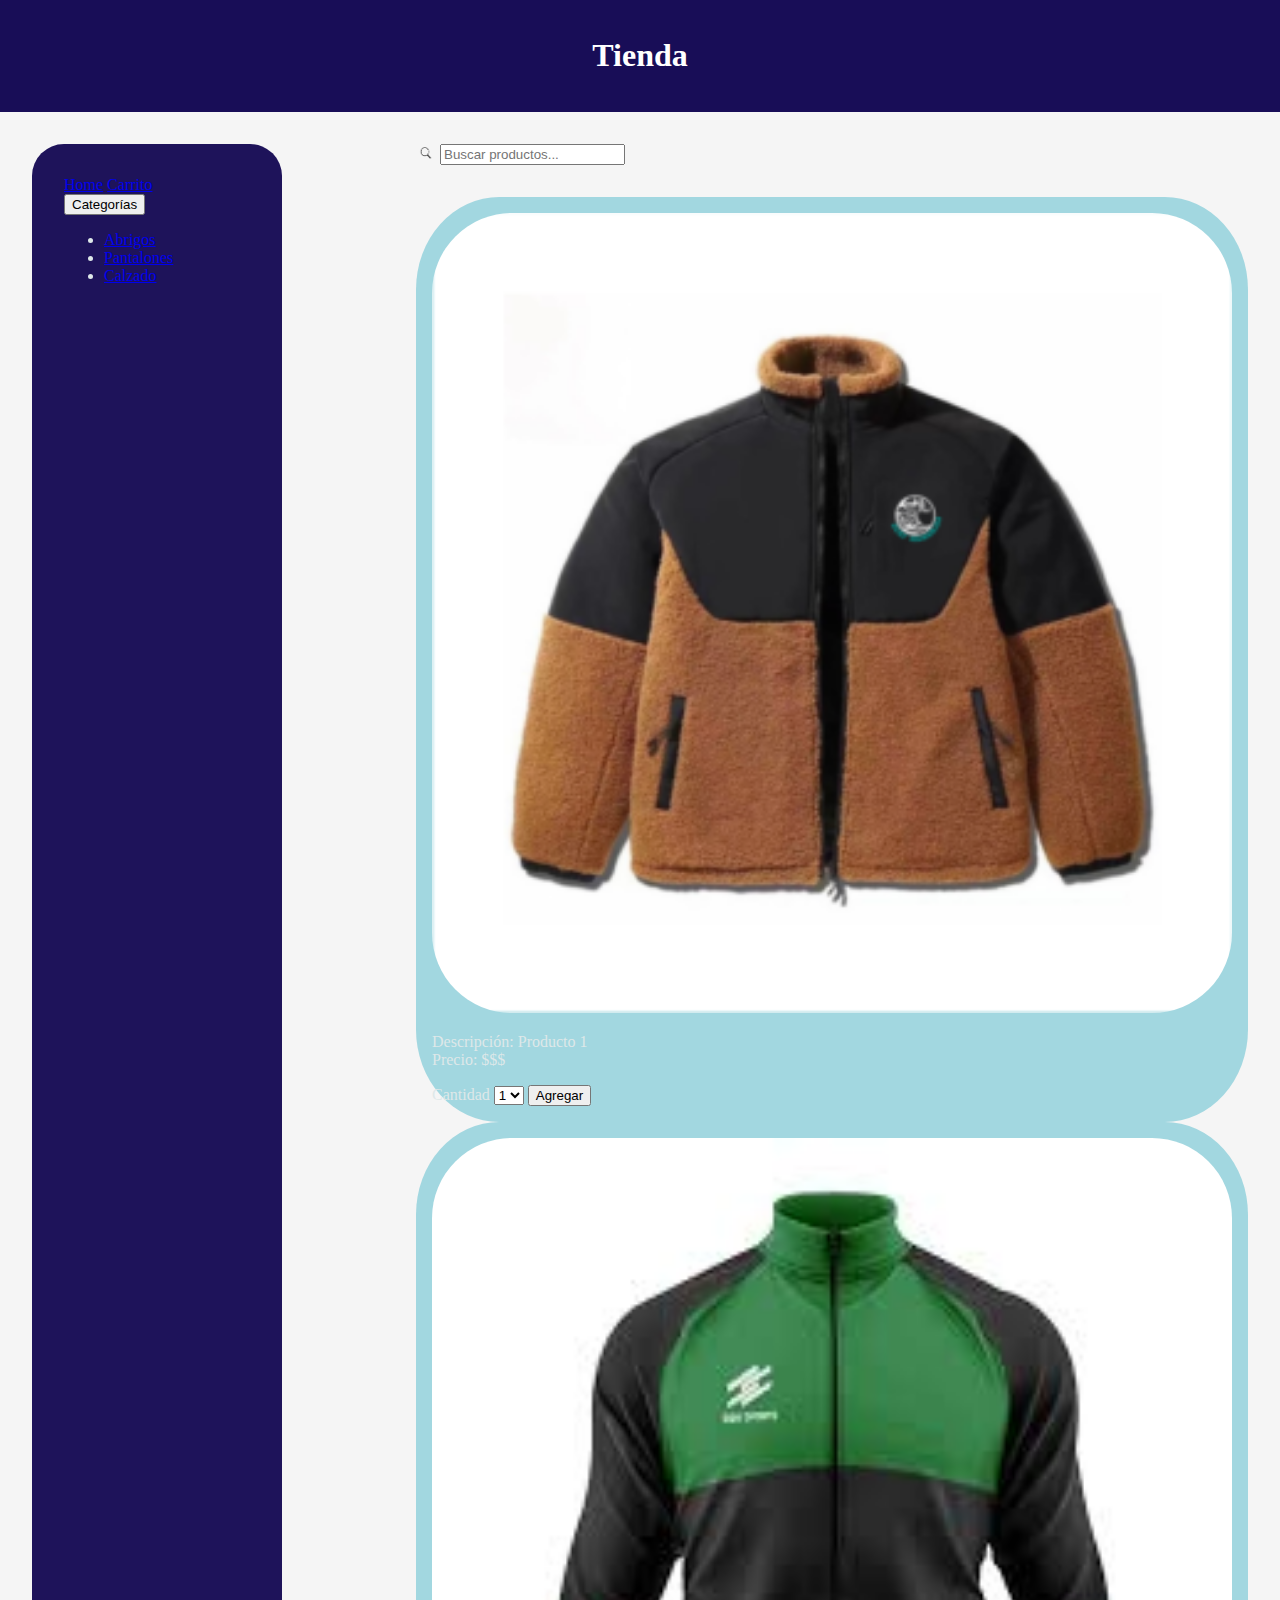
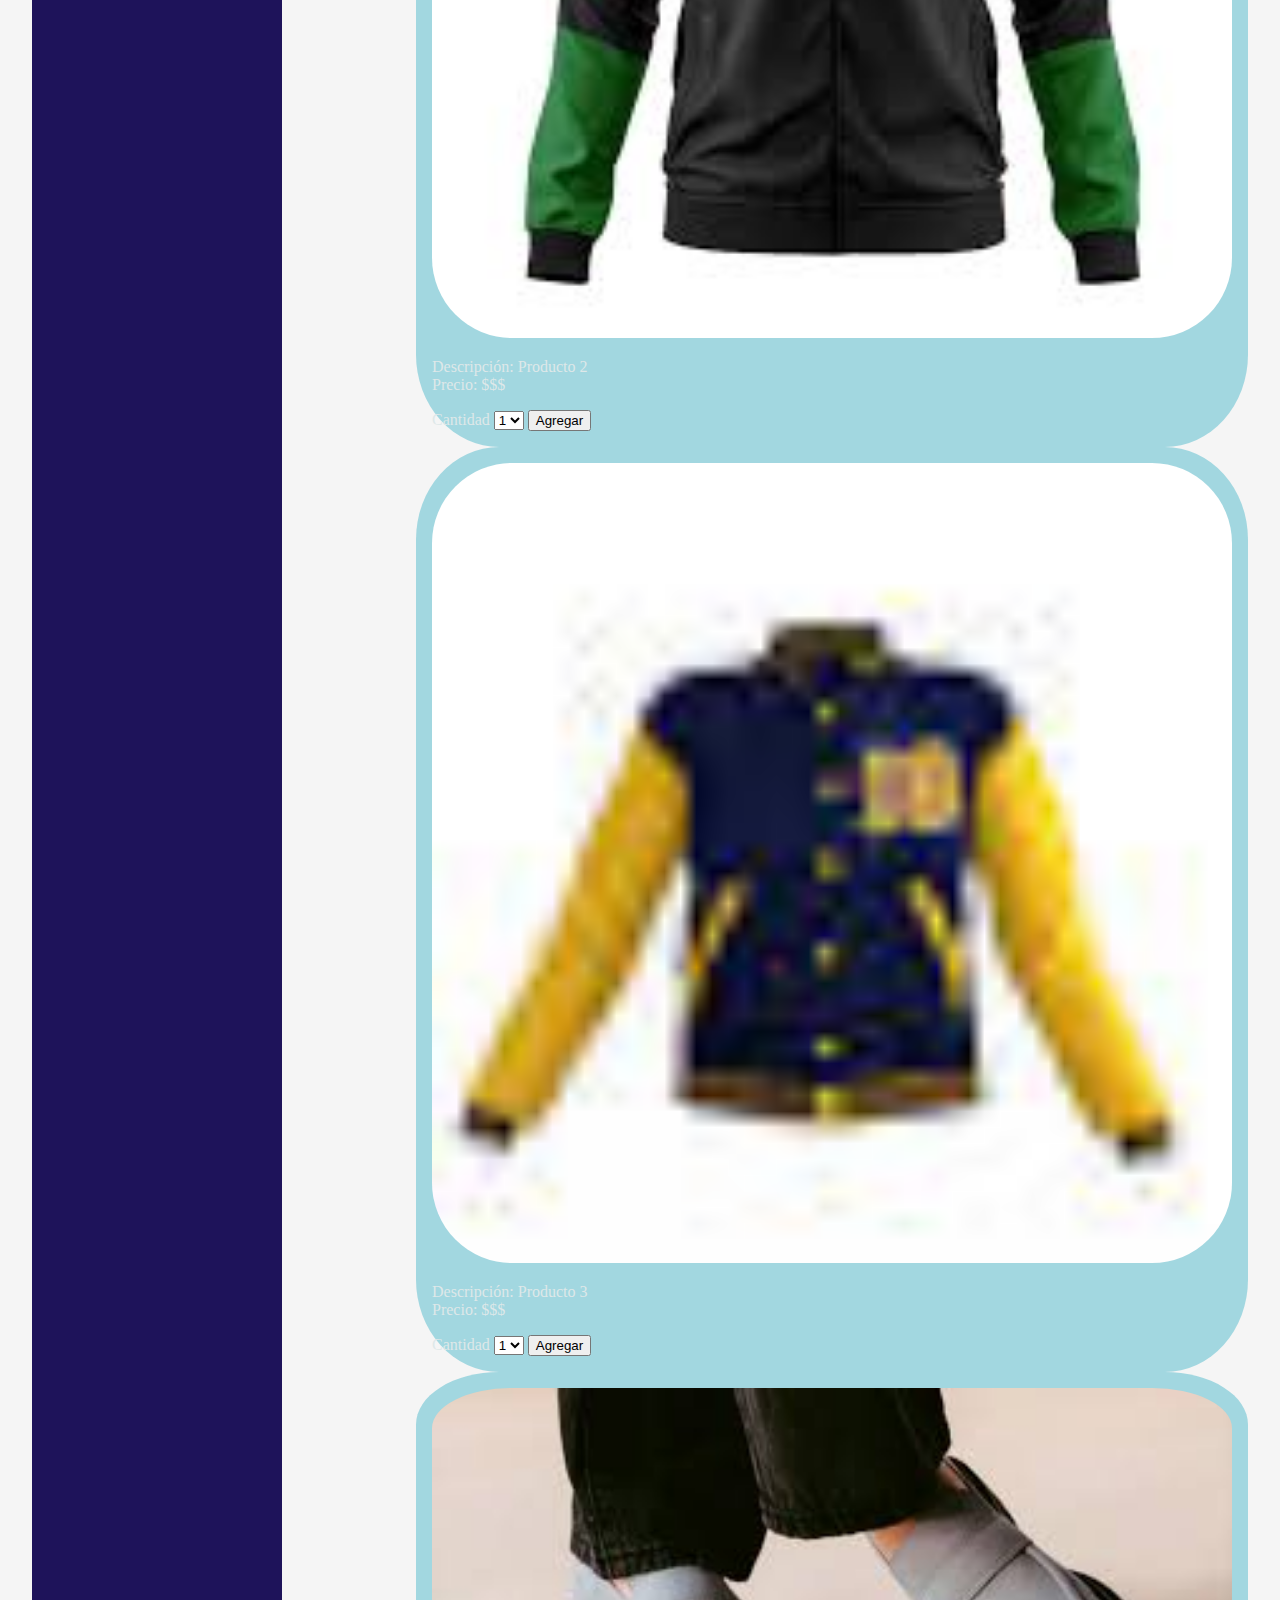
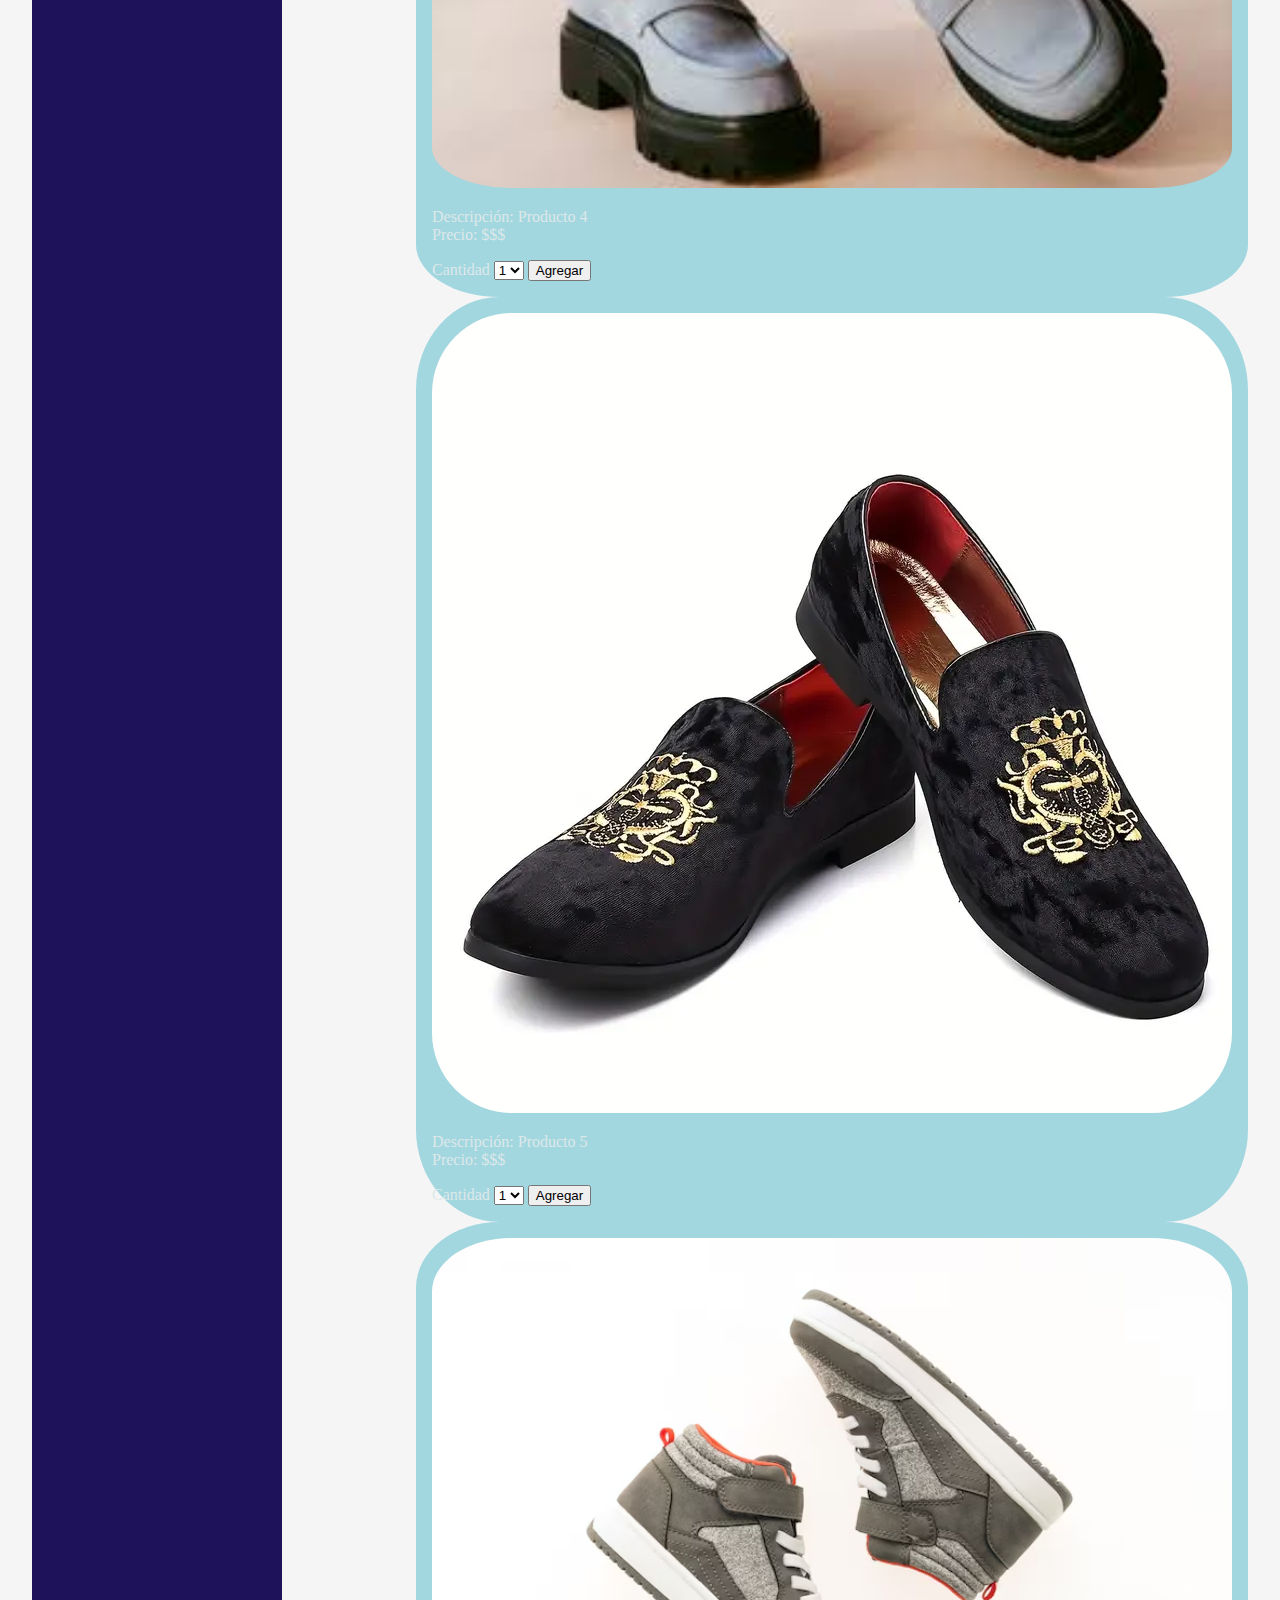
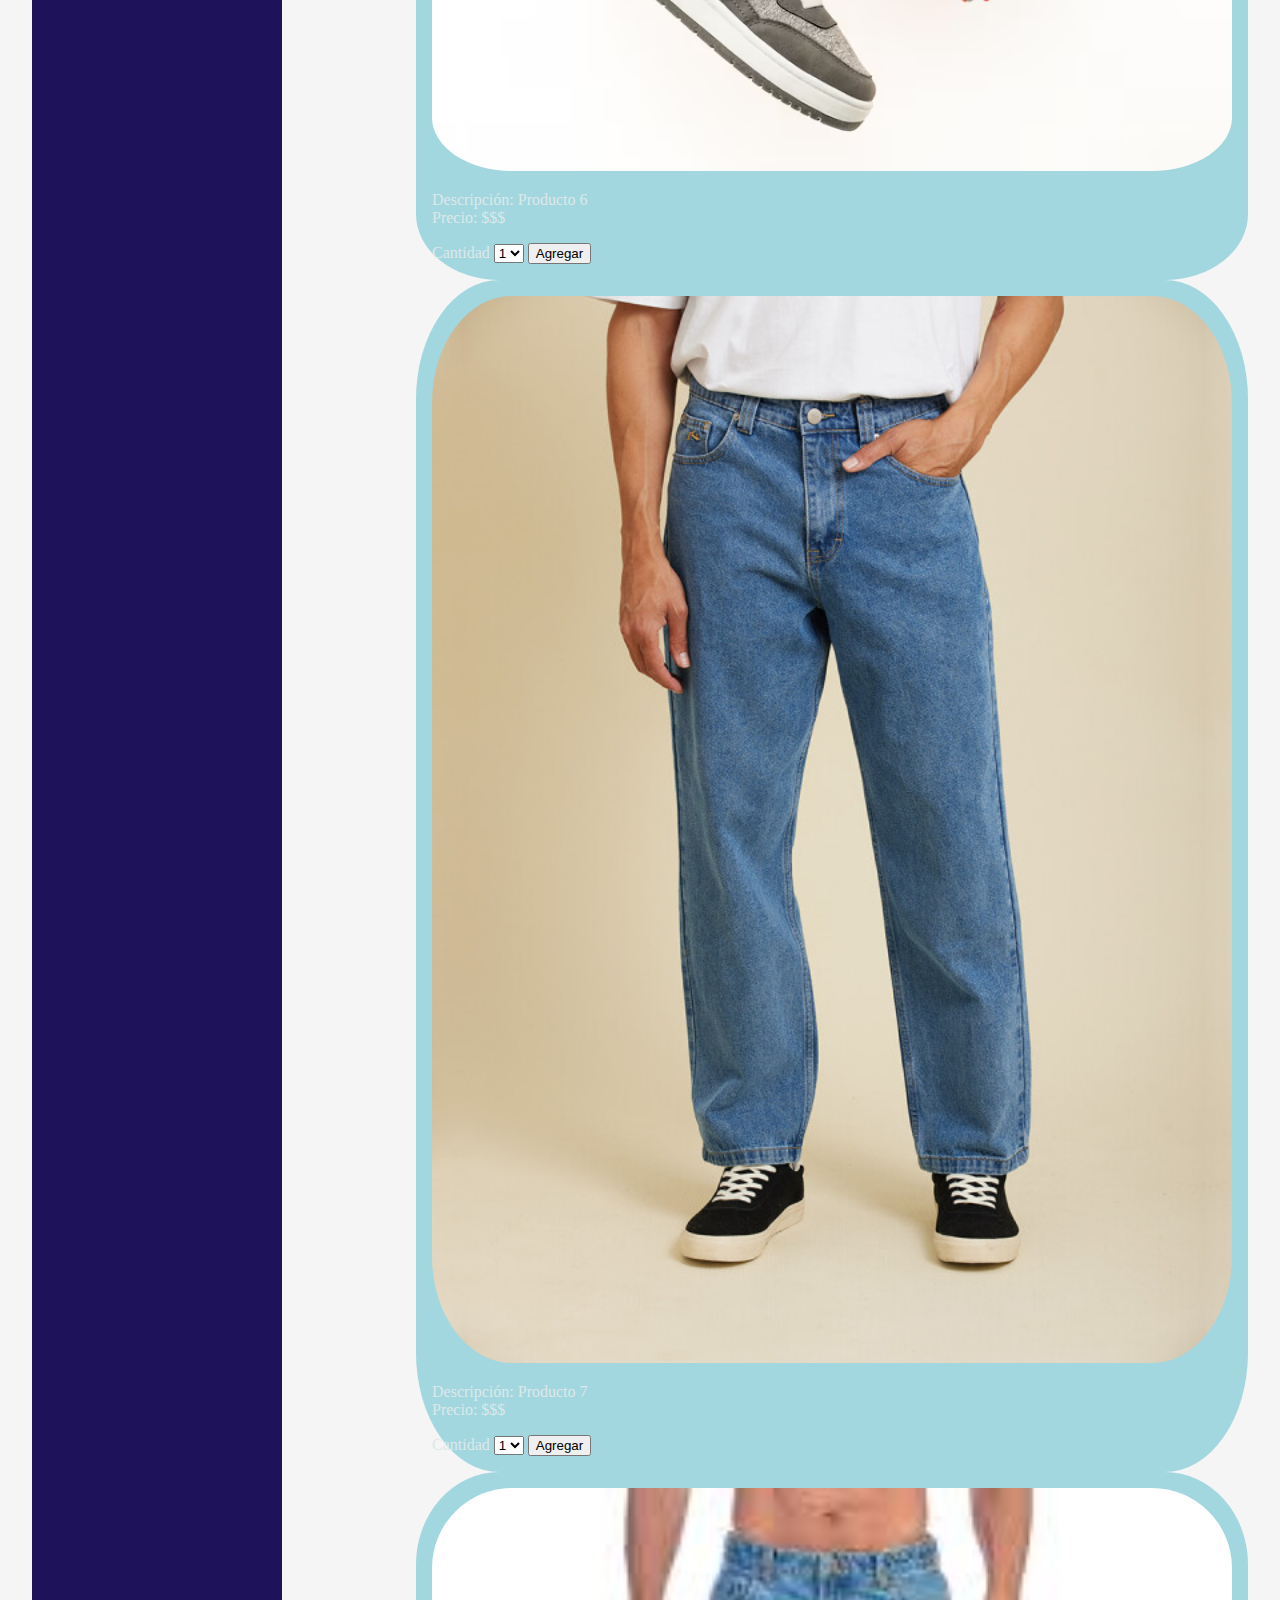
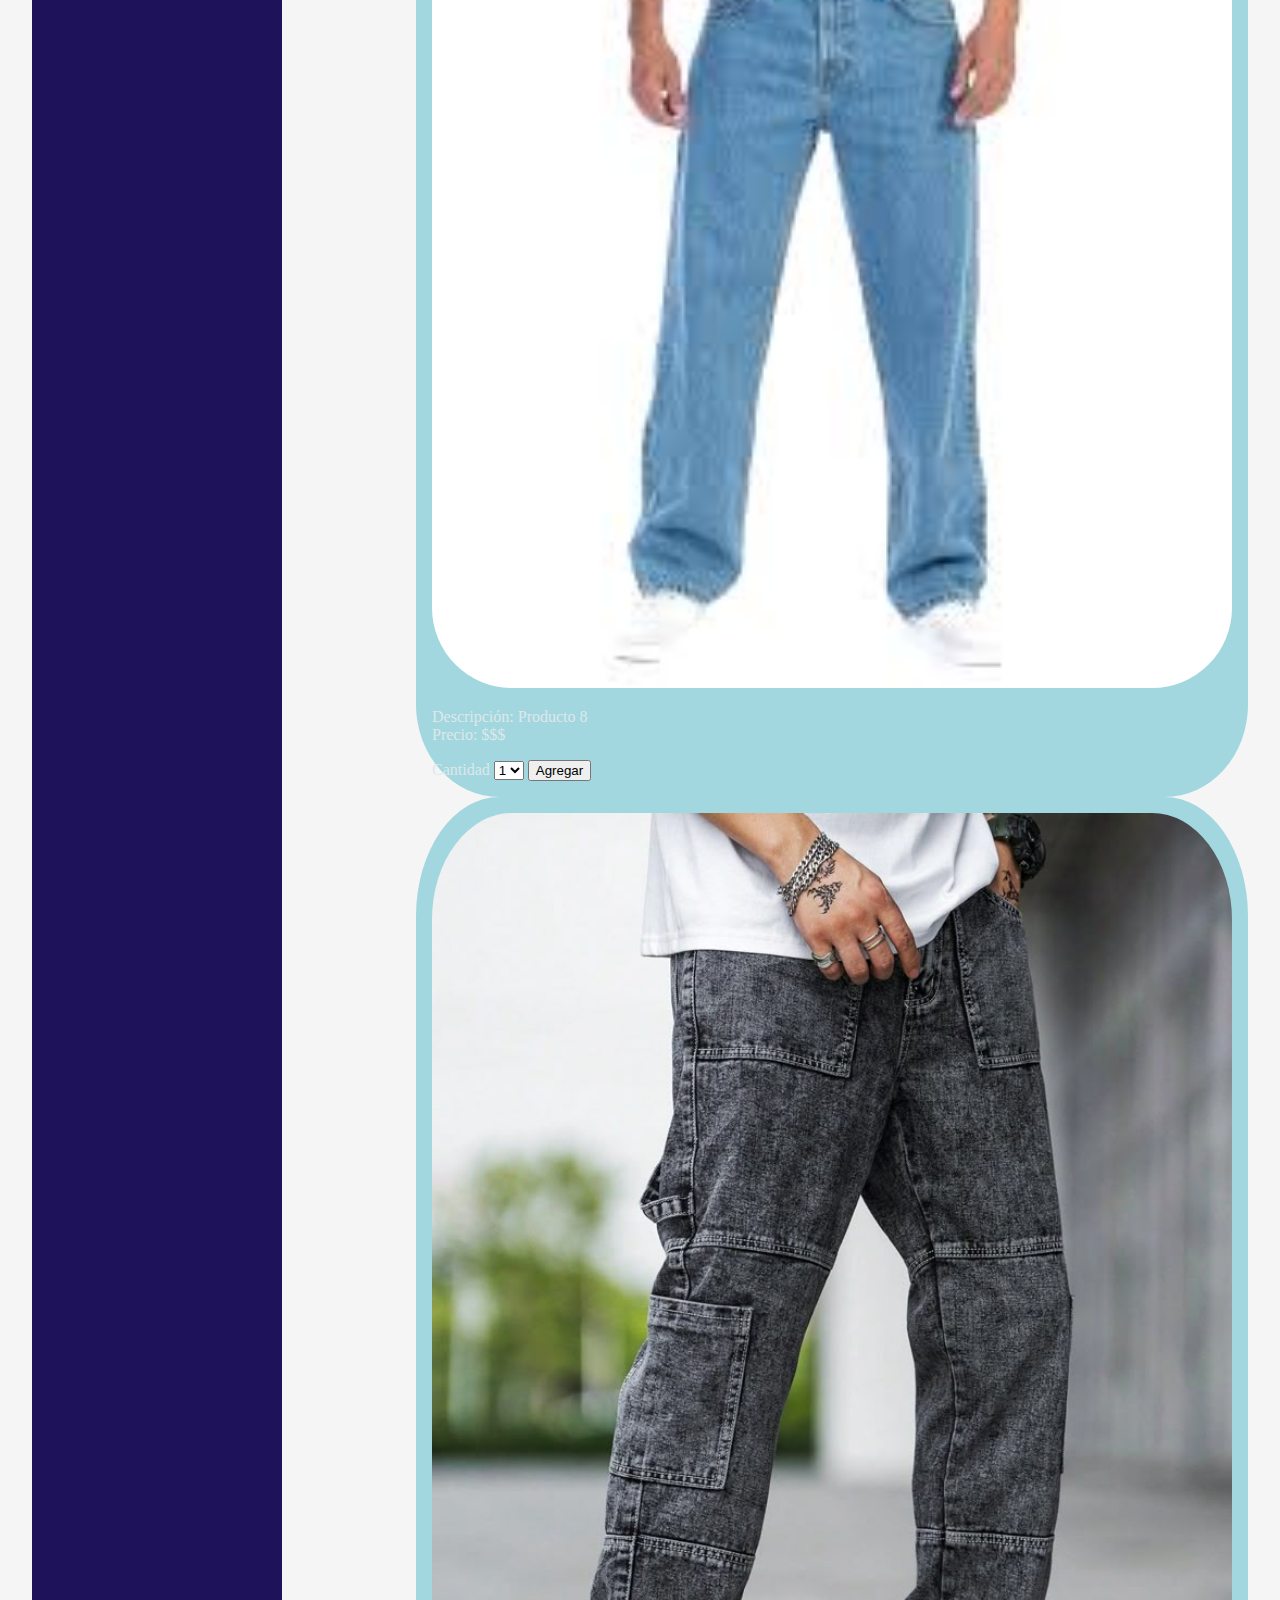
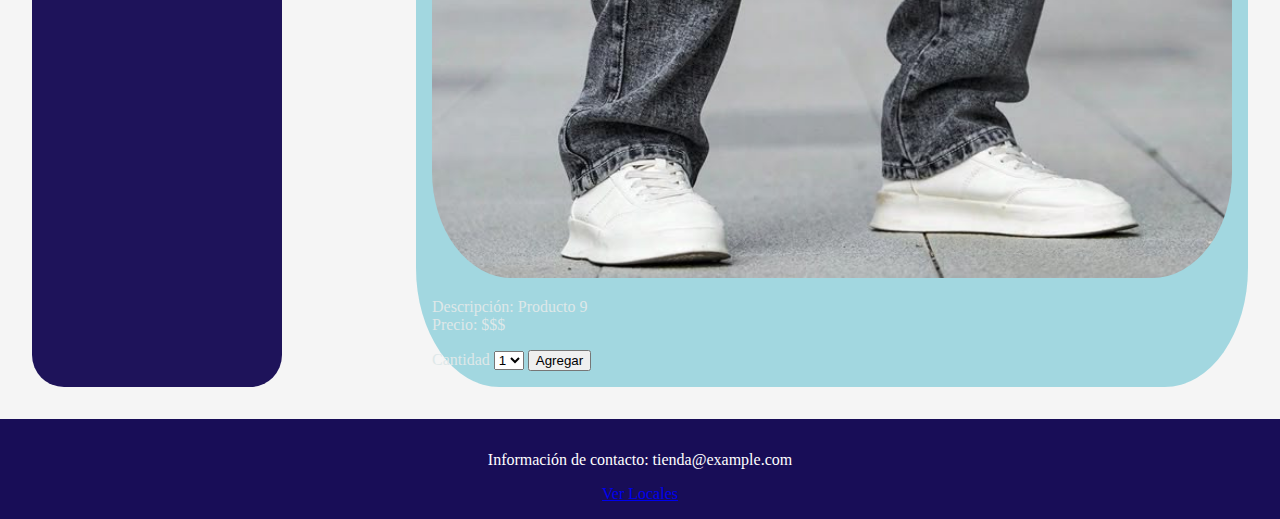
<file: index.html>
<!DOCTYPE html>
<html lang="es">
  <head>
    <meta charset="UTF-8" />
    <meta name="viewport" content="width=device-width, initial-scale=1.0" />
    <title>Tienda</title>
    <!--Link a estilos personalizados-->
    <link rel="stylesheet" href="style/style.css" />
    <!--link a bootstrap-->
    <link
      href="https://cdn.jsdelivr.net/npm/bootstrap@5.3.6/dist/css/bootstrap.min.css"
      rel="stylesheet"
      integrity="sha384-4Q6Gf2aSP4eDXB8Miphtr37CMZZQ5oXLH2yaXMJ2w8e2ZtHTl7GptT4jmndRuHDT"
      crossorigin="anonymous"
    />
  </head>

  <body>
    <div class="container-grid">
      <!-- HEADER -->
      <header class="w-100 text-center py-3">
        <h1>Tienda</h1>
      </header>

      <main class="main-layout">
        <!--Colummna izquierda (para pantalla lg)-->
        <div class="barra-lateral">
          <div class="d-flex justify-content-center gap-3 mb-3  row">
            <a class="btn btn-primary col-sm-3 col-lg-12" href="index.html">Home</a>
            <a class="btn btn-primary col-sm-3 col-lg-12" href="paginas/Carrito.html">Carrito</a>

            <!-- Menú desplegable de categorías -->
            <div class="dropdown">
              <button
                class="btn btn-primary dropdown-toggle col-12"
                type="button"
                id="dropdownCategorias"
                data-bs-toggle="dropdown"
                aria-expanded="false"
              >
                Categorías
              </button>
              <ul class="dropdown-menu" aria-labelledby="dropdownCategorias">
                <li><a class="dropdown-item" href="#abrigos">Abrigos</a></li>
                <li>
                  <a class="dropdown-item" href="#pantalones">Pantalones</a>
                </li>
                <li><a class="dropdown-item" href="#calzado">Calzado</a></li>
              </ul>
            </div>
          </div>
        </div>

        <!--cuerpo principal  derecho (para pantallas lg)-->
        <!--Cuerpo principal-->
        <main class="container-grid contenido-principal">
          <section class="row col-lg-12">
            <!--Barra de navegación-->
            <nav>
              <div class="input-group w-75 mx-auto mb-3 barra-busqueda">
                <span class="input-group-text"
                  ><img
                    src="imgs/lupita-removebg-preview.png"
                    style="width: 20px"
                    alt="lupa"
                /></span>
                <input
                  type="text"
                  class="form-control"
                  placeholder="Buscar productos..."
                />
              </div>
            </nav>

            <!--Lista de productos de la pagina-->
              <div class="col-6 col-md-4 mb-4 producto">
                <img src="imgs/imgAbrigo1.jpg" alt="Producto 1" />
                <p>Descripción: Producto 1<br />Precio: $$$</p>
                <label for="cantidad1">Cantidad</label>
                <select id="cantidad1" class="form-select w-50">
                  <option>1</option>
                  <option>2</option>
                  <option>3</option>
                </select>
                <button class="btn btn-success mt-2">Agregar</button>
              </div>
  
              <div class="col-6 col-md-4 mb-4 producto">
                <img src="imgs/imgAbrigo2.jpg" alt="Producto 2" />
                <p>Descripción: Producto 2<br />Precio: $$$</p>
                <label for="cantidad2">Cantidad</label>
                <select id="cantidad2" class="form-select w-50">
                  <option>1</option>
                  <option>2</option>
                  <option>3</option>
                </select>
                <button class="btn btn-success mt-2">Agregar</button>
              </div>
  
              <div class="col-6 col-md-4 mb-4 producto">
                <img src="imgs/imgAbrigo3.jpg" alt="Producto 3" />
                <p>Descripción: Producto 3<br />Precio: $$$</p>
                <label for="cantidad3">Cantidad</label>
                <select id="cantidad3" class="form-select w-50">
                  <option>1</option>
                  <option>2</option>
                  <option>3</option>
                </select>
                <button class="btn btn-success mt-2">Agregar</button>
              </div>
  
              <div class="col-6 col-md-4 mb-4 producto">
                <img src="imgs/calzado1.jpeg" alt="Producto 4" />
                <p>Descripción: Producto 4<br />Precio: $$$</p>
                <label for="cantidad3">Cantidad</label>
                <select id="cantidad3" class="form-select w-50">
                  <option>1</option>
                  <option>2</option>
                  <option>3</option>
                </select>
                <button class="btn btn-success mt-2">Agregar</button>
              </div>
  
              <div class="col-6 col-md-4 mb-4 producto">
                <img src="imgs/calzado2.webp" alt="Producto 5" />
                <p>Descripción: Producto 5<br />Precio: $$$</p>
                <label for="cantidad3">Cantidad</label>
                <select id="cantidad3" class="form-select w-50">
                  <option>1</option>
                  <option>2</option>
                  <option>3</option>
                </select>
                <button class="btn btn-success mt-2">Agregar</button>
              </div>
  
              <div class="col-6 col-md-4 mb-4 producto">
                <img src="imgs/calzado3.avif" alt="Producto 6" />
                <p>Descripción: Producto 6<br />Precio: $$$</p>
                <label for="cantidad3">Cantidad</label>
                <select id="cantidad3" class="form-select w-50">
                  <option>1</option>
                  <option>2</option>
                  <option>3</option>
                </select>
                <button class="btn btn-success mt-2">Agregar</button>
              </div>
  
              <div class="col-6 col-md-4 mb-4 producto">
                <img src="imgs/pantalon.jpg" alt="Producto 7" />
                <p>Descripción: Producto 7<br />Precio: $$$</p>
                <label for="cantidad3">Cantidad</label>
                <select id="cantidad3" class="form-select w-50">
                  <option>1</option>
                  <option>2</option>
                  <option>3</option>
                </select>
                <button class="btn btn-success mt-2">Agregar</button>
              </div>
  
              <div class="col-6 col-md-4 mb-4 producto">
                <img src="imgs/pantalon2.jpeg" alt="Producto 8" />
                <p>Descripción: Producto 8<br />Precio: $$$</p>
                <label for="cantidad3">Cantidad</label>
                <select id="cantidad3" class="form-select w-50">
                  <option>1</option>
                  <option>2</option>
                  <option>3</option>
                </select>
                <button class="btn btn-success mt-2">Agregar</button>
              </div>
  
              <div class="col-6 col-md-4 mb-4 producto">
                <img src="imgs/pantalon3.jpg" alt="Producto 9" />
                <p>Descripción: Producto 9<br />Precio: $$$</p>
                <label for="cantidad3">Cantidad</label>
                <select id="cantidad3" class="form-select w-50">
                  <option>1</option>
                  <option>2</option>
                  <option>3</option>
                </select>
                <button class="btn btn-success mt-2">Agregar</button>
              </div>
            </div>
          </section>
        </main>
      </main>

      <!--Pie de pagina-->
      <footer class="w-100 text-center py-3">
        <p>Información de contacto: tienda@example.com</p>
        <a href="paginas/locales.html">Ver Locales</a>
      </footer>
    </div>

    <script
      src="https://cdn.jsdelivr.net/npm/bootstrap@5.3.6/dist/js/bootstrap.bundle.min.js"
      integrity="sha384-j1CDi7MgGQ12Z7Qab0qlWQ/Qqz24Gc6BM0thvEMVjHnfYGF0rmFCozFSxQBxwHKO"
      crossorigin="anonymous"
    ></script>
  </body>
</html>
</file>
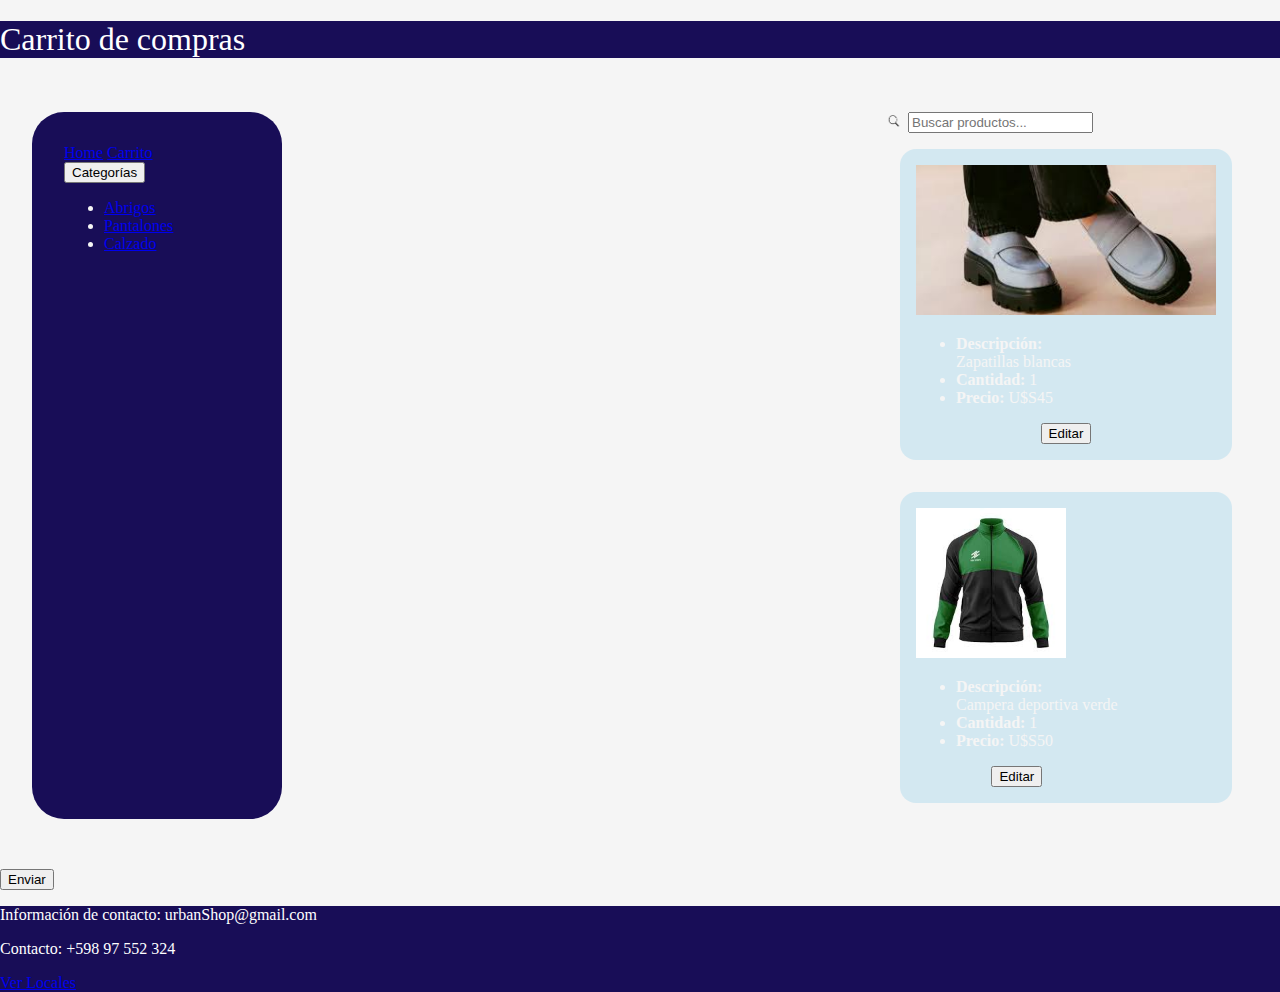
<file: html/Carrito.html>
<!DOCTYPE html>
<html lang="es">
  <head>
    <meta charset="UTF-8" />
    <meta name="viewport" content="width=device-width, initial-scale=1.0" />
    <title>Carrito de compras</title>
    <!-- Estilos personalizados -->
    <link rel="stylesheet" href="../css/style.css" />

    <!-- Bootstrap -->
    <link
      href="https://cdn.jsdelivr.net/npm/bootstrap@5.3.6/dist/css/bootstrap.min.css"
      rel="stylesheet"
      integrity="sha384-4Q6Gf2aSP4eDXB8Miphtr37CMZZQ5oXLH2yaXMJ2w8e2ZtHTl7GptT4jmndRuHDT"
      crossorigin="anonymous"
    />
  </head>

  <body>
    <div class="container-grid">
      <!--Header-->
      <header class="w-100 text-center py-3">
        <h1>Carrito de compras</h1>
      </header>

      <!--Cuerpo-->
      <main class="main-layout">
        <!--Colummna izquierda (para pantalla lg)-->
        <nav class="barra-lateral">
          <div class="d-flex justify-content-center gap-3 mb-3 row">
            <a class="btn btn-primary col-5 col-md-12" href="../index.html">Home</a>
            <a class="btn btn-primary  col-5 col-md-12" href="../html/Carrito.html">Carrito</a>

            <!-- Menú desplegable de categorías -->
            <div class="dropdown">
              <button
                class="btn btn-primary dropdown-toggle col-12"
                type="button"
                id="dropdownCategorias"
                data-bs-toggle="dropdown"
                aria-expanded="false"
              >
                Categorías
              </button>
              <ul class="dropdown-menu" aria-labelledby="dropdownCategorias">
                <li><a class="dropdown-item" href="#abrigos">Abrigos</a></li>
                <li>
                  <a class="dropdown-item" href="#pantalones">Pantalones</a>
                </li>
                <li><a class="dropdown-item" href="#calzado">Calzado</a></li>
              </ul>
            </div>
          </div>
        </nav>

      <!--Contenido principal derecho (para pantallas lg)-->
      <main class="container-grid contenido-principal">
        <section class="row">
        <!--Barra de navegación-->
        <nav class="barra-nav">
          <div class="input-group w-75 mx-auto mb-3">
            <span class="input-group-text"
              ><img
                src="../imgs/lupita-removebg-preview.png"
                alt="lupa"
            /></span>
            <input
              type="text"
              class="form-control"
              placeholder="Buscar productos..."
            />
          </div>
        </nav>  

        <!--lista de productos agregados al carrito-->        
        <main class="lista-carrito d-flex row justify-content-center">  
          <!--Producto 1-->
          <div class="mb-4 px-4 producto row">
            <div class="p-3 row">
              <div class="d-flex justify-content-center align-items-center col-12 col-md-6 col-lg-3">
                <img
                src="../imgs/calzado1.jpeg"
                class="img-fluid mb-3"
                alt="Producto 4"
              />
              </div>

              <div  class="col-10 col-md-6 col-lg-8">
                <ul class="list-desc">
                  <li><strong>Descripción:<br></strong>Zapatillas blancas</li>
                  <li><strong>Cantidad: </strong>1</li>
                  <li><strong>Precio: </strong>U$S45</li>
                </ul>
              </div>

              <div class="btn-editar col-2 col-md-12 col-lg-1">
                <button class="btn btn-warning">Editar</button>
              </div>
            </div>
          </div>
           
          <!--Producto 2-->
          <div class=" producto row">
            <div class="row">
              <div class="align-items-center col-12 col-md-6 col-lg-3 mb-4 d-flex justify-content-center align-items-center">
                <img
                src="../imgs/imgAbrigo2.jpg"
                class="img-fluid mb-3"
                alt="Producto 2"
                />
              </div>

              <div class="col-10 col-md-6 col-lg-8">
                <ul class="list-desc">
                  <li><strong>Descripción:<br></strong>Campera deportiva verde</li>
                  <li><strong>Cantidad: </strong>1</li>
                  <li><strong>Precio: </strong>U$S50</li>
                </ul>
              </div>

                <div class="btn-editar col-2 col-md-12 col-lg-1">
                  <button class="btn btn-warning">Editar</button>
                </div>
              </div>

            </div>
          </div>

          <section class="container my-4">
            <div class="row p-3 border rounded bg-light">
              <!-- Total del envio -->
              <div class="col-6 fs-5 fw-bold d-flex justify-content-start">
                Total: U$S95
              </div>
      
              <!-- Botón para envir un pedido-->
               <div class="col-6 d-flex justify-content-end align-items-end">
                <button class="btn btn-success">
                  Enviar
                </button>
               </div>
            </div>
          </section>
          
       </main>
      </main>

      <!--pie de pagina-->
      <footer class="w-100 text-center py-3">
        <p>Información de contacto: urbanShop@gmail.com</p>
        <p>Contacto: +598 97 552 324</p>
        <a href="../html/locales.html">Ver Locales</a>
      </footer>
    </div>

    <script
      src="https://cdn.jsdelivr.net/npm/bootstrap@5.3.6/dist/js/bootstrap.bundle.min.js"
      integrity="sha384-j1CDi7MgGQ12Z7Qab0qlWQ/Qqz24Gc6BM0thvEMVjHnfYGF0rmFCozFSxQBxwHKO"
      crossorigin="anonymous"
    ></script>
  </body>
</html>
</file>
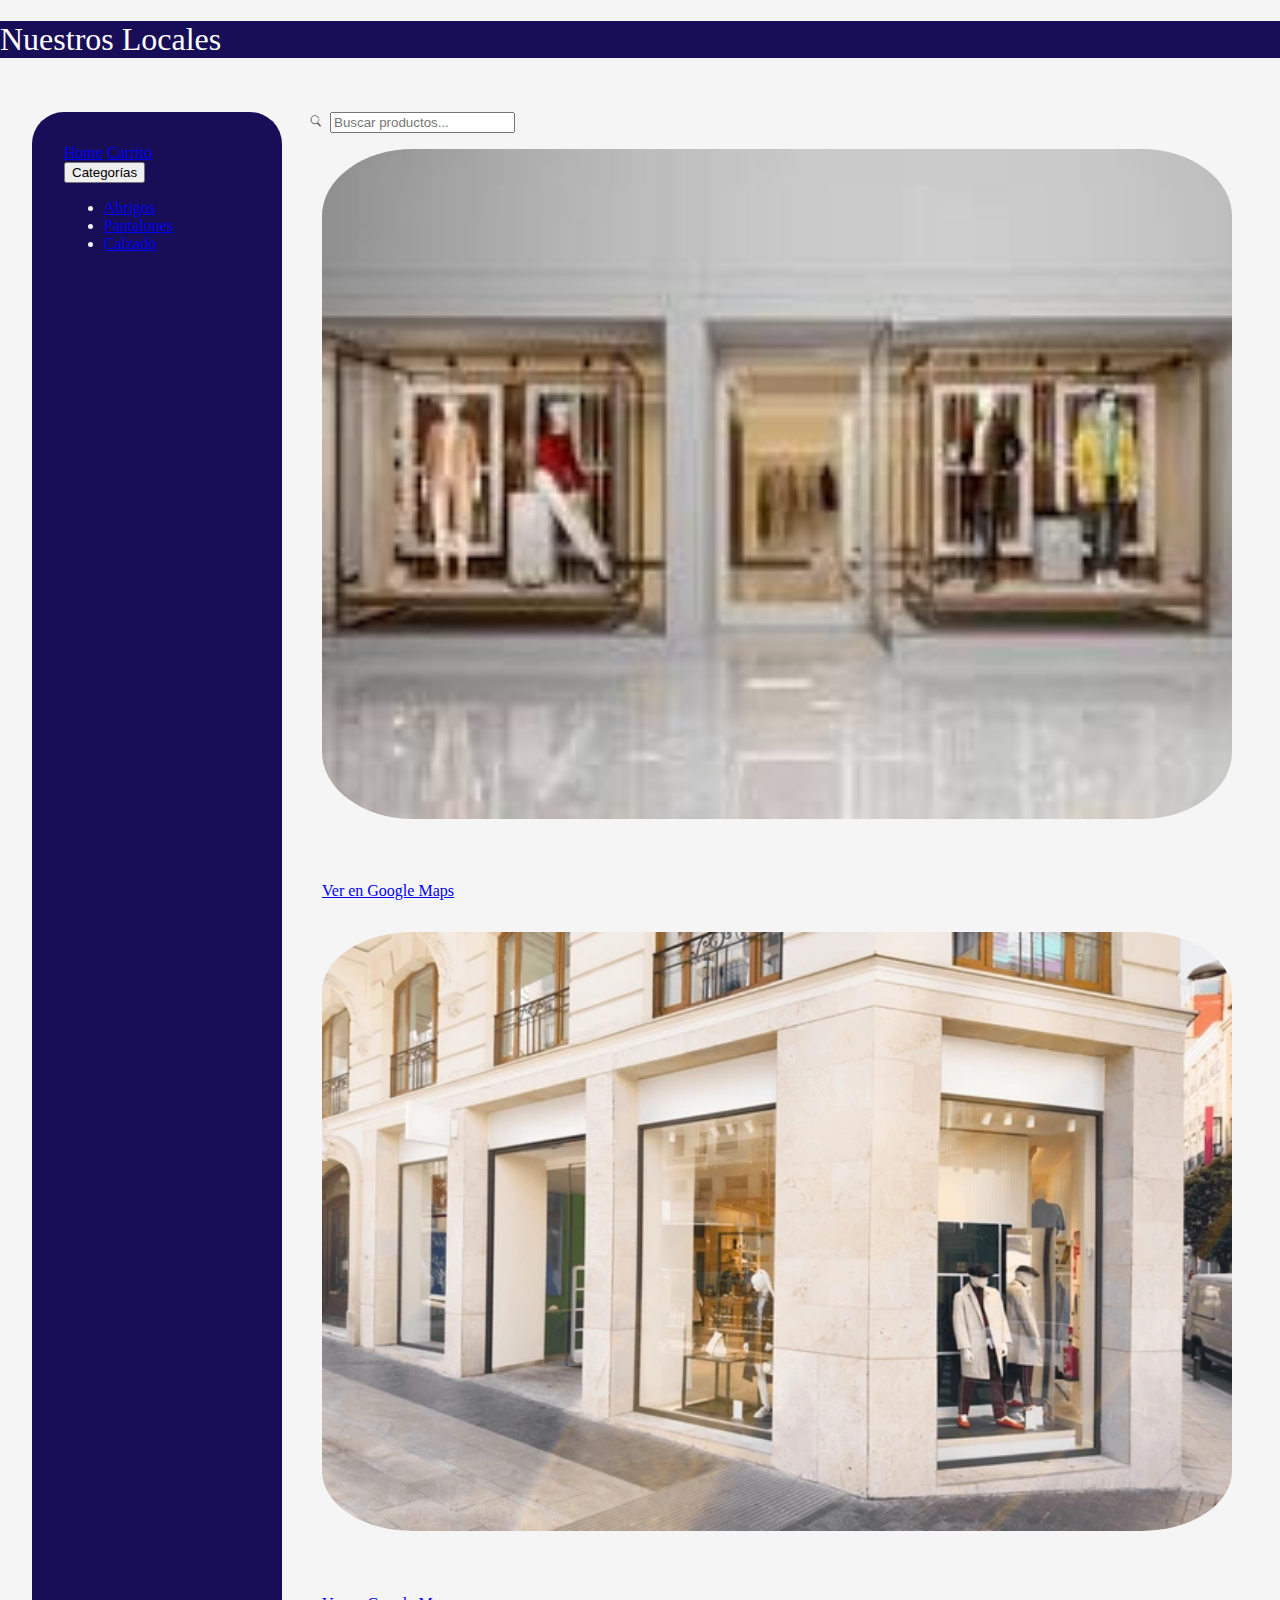
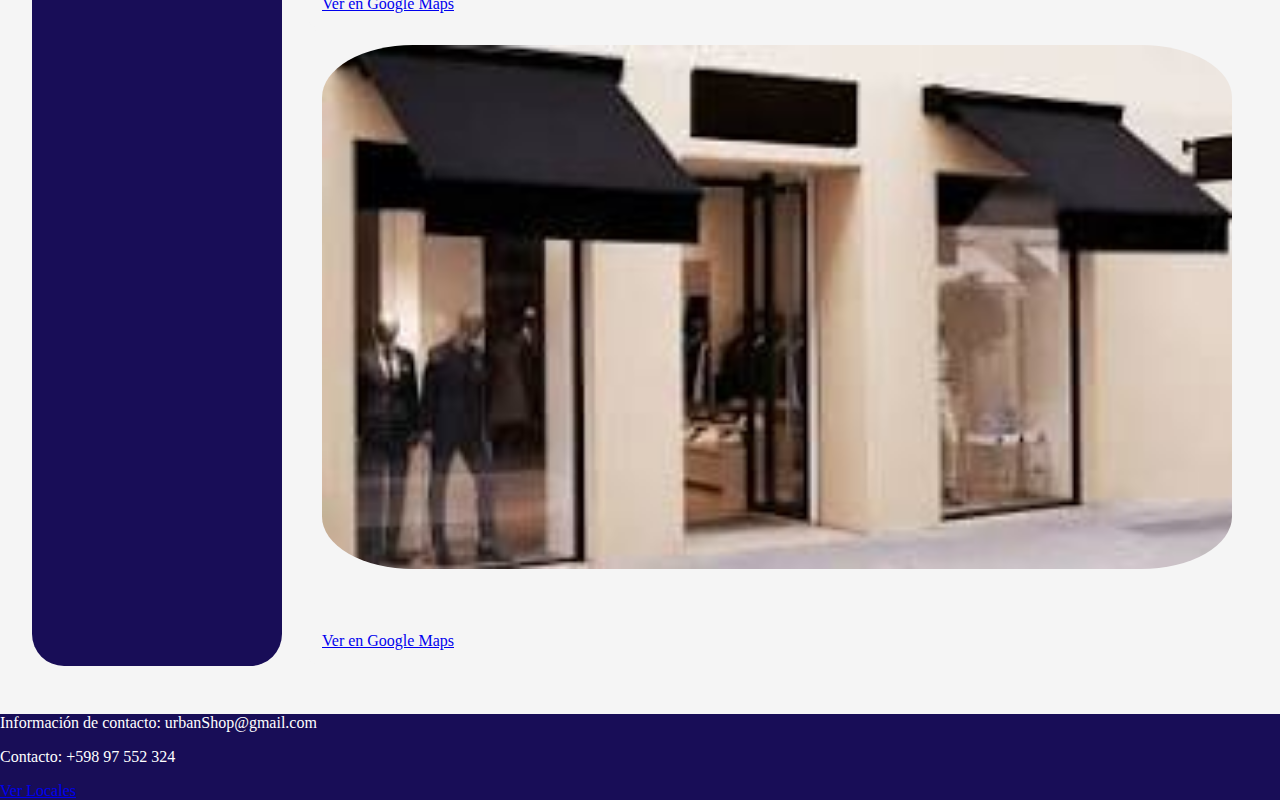
<file: html/locales.html>
<!DOCTYPE html>
<html lang="es">
<head>
  <meta charset="UTF-8">
  <meta name="viewport" content="width=device-width, initial-scale=1.0">
  <title>Locales</title>
  <!--Lin boostrap-->
  <link href="https://cdn.jsdelivr.net/npm/bootstrap@5.3.6/dist/css/bootstrap.min.css" rel="stylesheet" integrity="sha384-4Q6Gf2aSP4eDXB8Miphtr37CMZZQ5oXLH2yaXMJ2w8e2ZtHTl7GptT4jmndRuHDT" crossorigin="anonymous">
  <!--Link archivos style-->
  <link rel="stylesheet" href="../css/style.css">
</head>
<body>
  <div class="container-grid">
    <!--Header-->
    <header class="w-100 text-center py-3">
      <h1>Nuestros Locales</h1>
    </header>

    <main class="main-layout">
      <nav class="barra-lateral">
        <div class="d-flex justify-content-center gap-3 mb-3 row">
          <a class="btn btn-primary col-5 col-md-12" href="../index.html">Home</a>
          <a class="btn btn-primary col-5 col-md-12" href="../html/Carrito.html">Carrito</a>

          <!-- Menú desplegable de categorías -->
          <div class="dropdown">
            <button
              class="btn btn-primary dropdown-toggle col-12"
              type="button"
              id="dropdownCategorias"
              data-bs-toggle="dropdown"
              aria-expanded="false"
            >
              Categorías
            </button>
            <ul class="dropdown-menu" aria-labelledby="dropdownCategorias">
              <li><a class="dropdown-item" href="#abrigos">Abrigos</a></li>
              <li>
                <a class="dropdown-item" href="#pantalones">Pantalones</a>
              </li>
              <li><a class="dropdown-item" href="#calzado">Calzado</a></li>
            </ul>
          </div>
        </div>
      </nav>
      <main>
        <!--Cuerpo principal derecho-->
        <section class="row">

          <!--Barra de navegación-->
          <nav class="barra-nav">
            <div class="input-group w-75 mx-auto mb-3">
                <span class="input-group-text"><img src="../imgs/lupita-removebg-preview.png" alt="lupa"></span>
                <input type="text" class="form-control" placeholder="Buscar productos...">
            </div>
          </nav>

          <!--Lista de locales-->
          <main class="row lista-locales justify-content-center">
            <!--Local 1-->
            <div class="local row">
              <div class="col-lg-4">
                <img src="../imgs/imgLocal1.jpeg" alt="Local Maldonado">
              </div>
              
              <div class="col-lg-4">
                <h3 class="mt-3 text-black">Local en Buenos Aires</h3>
                <a class="btn btn-outline-dark mt-2" href="#">Ver en Google Maps</a>
              </div>
            </div>
      
            <!--Local 2-->
            <div class="local row">
              <div class="col-lg-4">
                <img src="../imgs/imgLocal2.jpeg" alt="Local Maldonado">
              </div>
              
              <div class="col-lg-4">
                <h3 class="mt-3 text-black">Local en Montevideo</h3>
                <a class="btn btn-outline-dark mt-2" href="#">Ver en Google Maps</a>
              </div>
            </div>

            <!--Local 3-->
            <div class="local row">
              <div class="col-lg-4">
                <img src="../imgs/imgLocal3.jpeg" alt="Local Maldonado">
              </div>
              
              <div class="col-lg-4 ">
                <h3 class="mt-3 text-black">Local en Cordoba</h3>
                <a class="btn btn-outline-dark mt-2" href="#">Ver en Google Maps</a>
              </div>
            </div>
          </main>
        </section>
      </main>
    </main>

    <footer class="w-100 text-center py-3">
      <p>Información de contacto: urbanShop@gmail.com</p>
      <p>Contacto: +598 97 552 324</p>
      <a href="../html/locales.html">Ver Locales</a>
    </footer>
  </div>

  <script src="https://cdn.jsdelivr.net/npm/bootstrap@5.3.6/dist/js/bootstrap.bundle.min.js" integrity="sha384-j1CDi7MgGQ12Z7Qab0qlWQ/Qqz24Gc6BM">
</file>
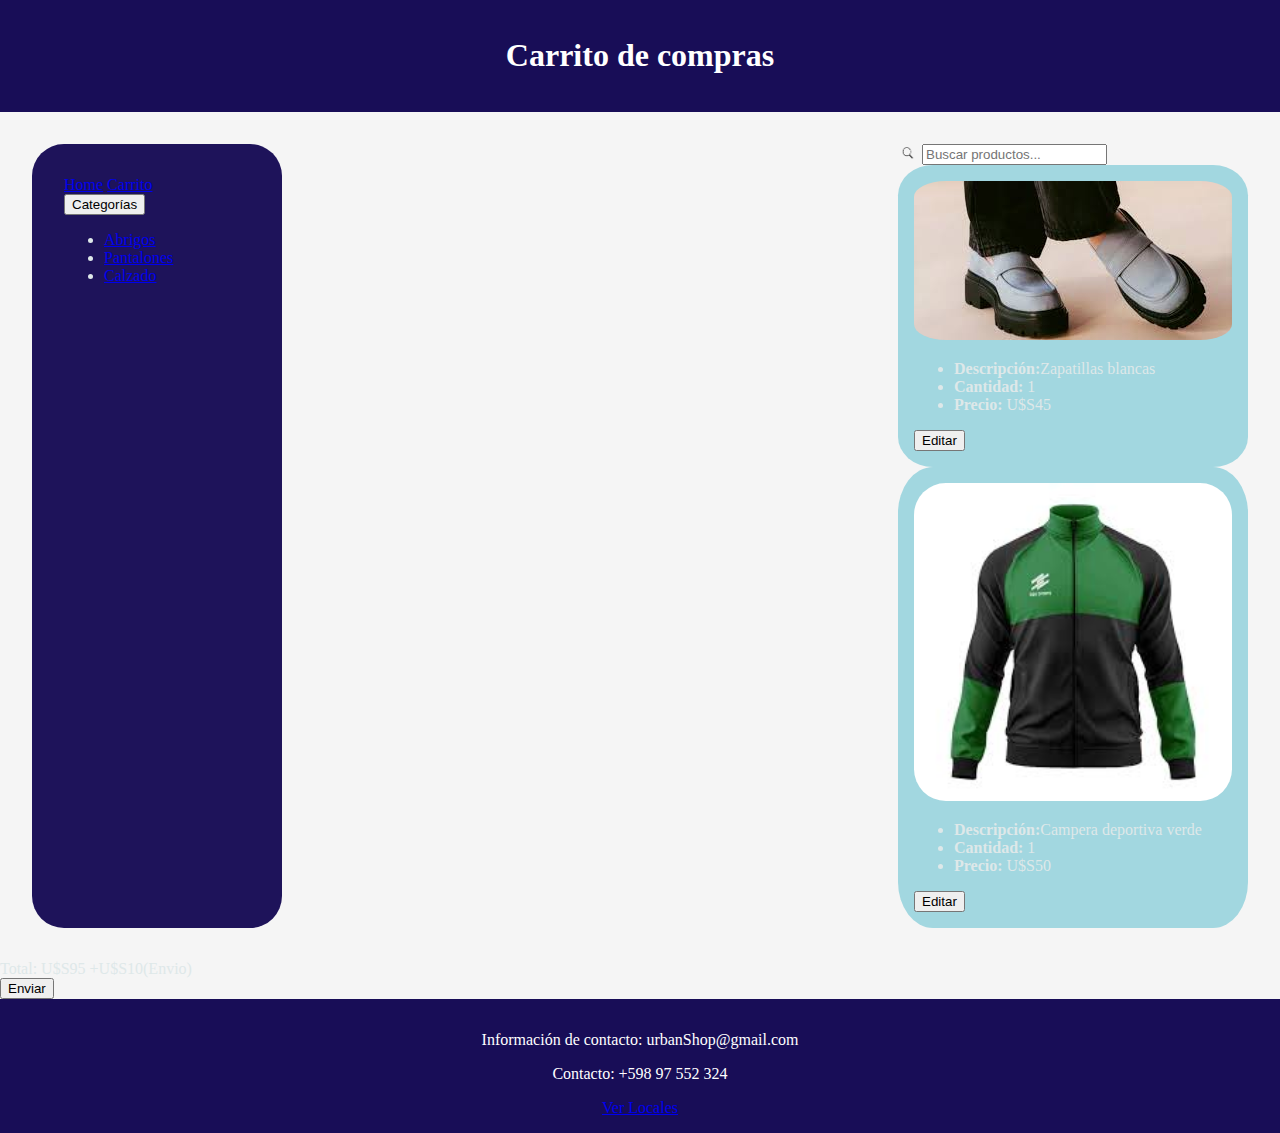
<file: paginas/Carrito.html>
<!DOCTYPE html>
<html lang="es">
  <head>
    <meta charset="UTF-8" />
    <meta name="viewport" content="width=device-width, initial-scale=1.0" />
    <title>Carrito de compras</title>
    <!-- Estilos personalizados -->
    <link rel="stylesheet" href="../style/style.css" />

    <!-- Bootstrap -->
    <link
      href="https://cdn.jsdelivr.net/npm/bootstrap@5.3.6/dist/css/bootstrap.min.css"
      rel="stylesheet"
      integrity="sha384-4Q6Gf2aSP4eDXB8Miphtr37CMZZQ5oXLH2yaXMJ2w8e2ZtHTl7GptT4jmndRuHDT"
      crossorigin="anonymous"
    />
  </head>

  <body>
    <div class="container-grid">
      <!--Header-->
      <header class="w-100 text-center py-3">
        <h1>Carrito de compras</h1>
      </header>

      <!--Cuerpo-->
      <main class="main-layout">
        <!--Colummna izquierda (para pantalla lg)-->
        <nav class="barra-lateral">
          <div class="d-flex justify-content-center gap-3 mb-3 row">
            <a class="btn btn-primary col-5 col-md-12" href="../index.html">Home</a>
            <a class="btn btn-primary  col-5 col-md-12" href="../paginas/Carrito.html">Carrito</a>

            <!-- Menú desplegable de categorías -->
            <div class="dropdown">
              <button
                class="btn btn-primary dropdown-toggle col-12"
                type="button"
                id="dropdownCategorias"
                data-bs-toggle="dropdown"
                aria-expanded="false"
              >
                Categorías
              </button>
              <ul class="dropdown-menu" aria-labelledby="dropdownCategorias">
                <li><a class="dropdown-item" href="#abrigos">Abrigos</a></li>
                <li>
                  <a class="dropdown-item" href="#pantalones">Pantalones</a>
                </li>
                <li><a class="dropdown-item" href="#calzado">Calzado</a></li>
              </ul>
            </div>
          </div>
        </nav>

      <!--Contenido principal derecho (para pantallas lg)-->
      <main class="container-grid contenido-principal">
        <section class="row">
        <!--Barra de navegación-->
        <nav>
          <div class="input-group w-75 mx-auto mb-3">
            <span class="input-group-text"
              ><img
                src="../imgs/lupita-removebg-preview.png"
                style="width: 20px"
                alt="lupa"
            /></span>
            <input
              type="text"
              class="form-control"
              placeholder="Buscar productos..."
            />
          </div>
        </nav>  

        <!--lista de productos agregados al carrito-->        
        <main class="lista-carrito row justify-content-center">  
          <!--Producto 1-->
          <div class="mb-4 px-8 producto row">
            <div class="row p-3">
              <div class="col-md-3">
                <img
                src="../imgs/calzado1.jpeg"
                class="img-fluid mb-3"
                alt="Producto 4"
              />
              </div>

              <div  class="col-md-8">
                <ul class="list-desc">
                  <li><strong>Descripción:</strong>Zapatillas blancas</li>
                  <li><strong>Cantidad:</strong> 1</li>
                  <li><strong>Precio:</strong> U$S45</li>
                </ul>
              </div>

              <div class="col-md-1 d-flex justify-content-center align-items-center">
                <button class="btn btn-warning">Editar</button>
              </div>
            </div>
          </div>
           
          <!--Producto 2-->
          <div class=" producto row">
            <div class="row">
              <div class="col-md-3">
                <img
                src="../imgs/imgAbrigo2.jpg"
                class="img-fluid mb-3"
                alt="Producto 2"
                />
              </div>

              <div class="col-md-8">
                <ul class="list-desc">
                  <li><strong>Descripción:</strong>Campera deportiva verde</li>
                  <li><strong>Cantidad:</strong> 1</li>
                  <li><strong>Precio:</strong> U$S50</li>
                </ul>
              </div>

                <div class="col-md-1 d-flex justify-content-center align-items-center">
                  <button class="btn btn-warning">Editar</button>
                </div>
              </div>

            </div>
          </div>

          <section class="container my-4">
            <div class="d-flex flex-column flex-md-row justify-content-between align-items-center p-3 border rounded bg-light">
              <!-- Total del envio -->
              <div class="fs-5 fw-bold text-md-end">
                Total: U$S95 +U$S10(Envio)
              </div>
      
              <!-- Botón para envir u pedido-->
              <button class="btn btn-success mb-3 mb-md-0">
                Enviar
              </button>
            </div>
          </section>
          
       </main>
      </main>

      <!--pie de pagina-->
      <footer class="w-100 text-center py-3">
        <p>Información de contacto: urbanShop@gmail.com</p>
        <p>Contacto: +598 97 552 324</p>
        <a href="../paginas/locales.html">Ver Locales</a>
      </footer>
    </div>

    <script
      src="https://cdn.jsdelivr.net/npm/bootstrap@5.3.6/dist/js/bootstrap.bundle.min.js"
      integrity="sha384-j1CDi7MgGQ12Z7Qab0qlWQ/Qqz24Gc6BM0thvEMVjHnfYGF0rmFCozFSxQBxwHKO"
      crossorigin="anonymous"
    ></script>
  </body>
</html>
</file>
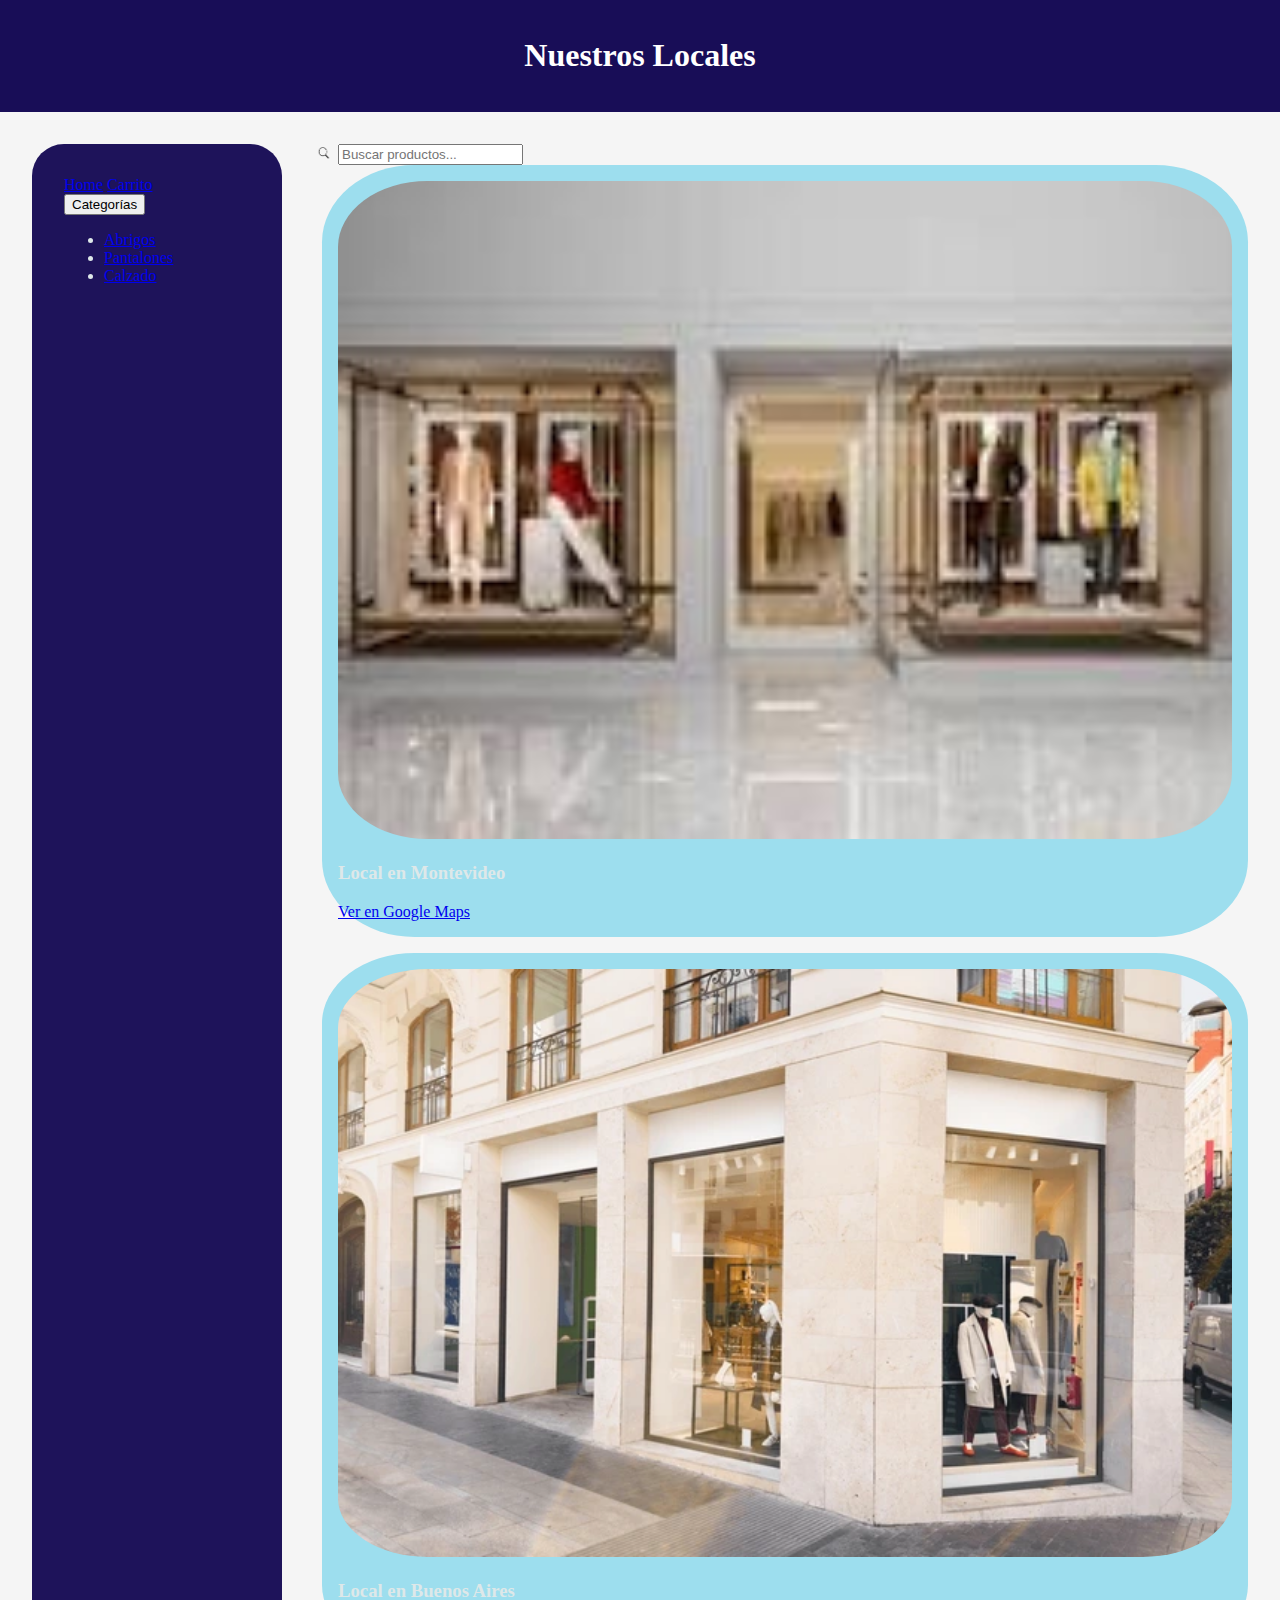
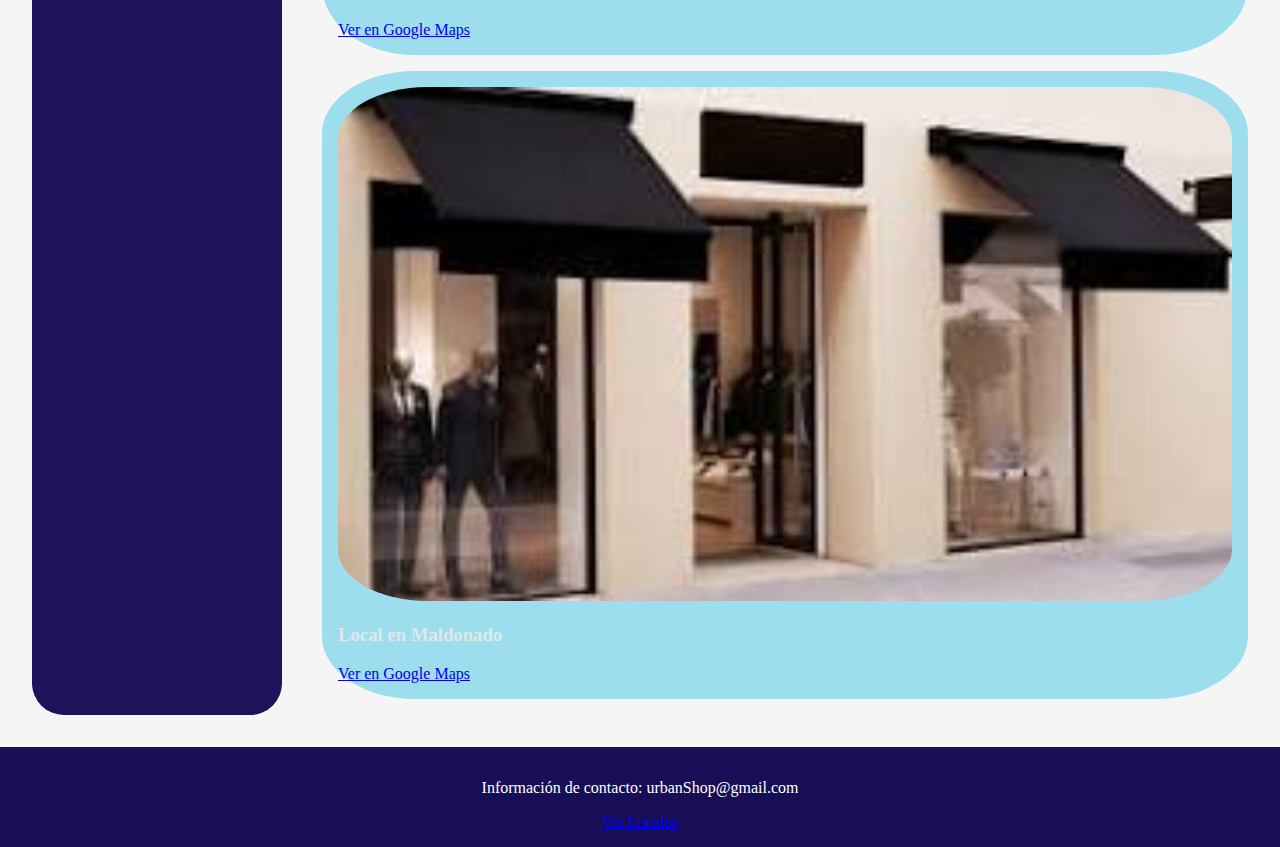
<file: paginas/locales.html>
<!DOCTYPE html>
<html lang="es">
<head>
  <meta charset="UTF-8">
  <meta name="viewport" content="width=device-width, initial-scale=1.0">
  <title>Locales</title>
  <!--Lin boostrap-->
  <link href="https://cdn.jsdelivr.net/npm/bootstrap@5.3.6/dist/css/bootstrap.min.css" rel="stylesheet" integrity="sha384-4Q6Gf2aSP4eDXB8Miphtr37CMZZQ5oXLH2yaXMJ2w8e2ZtHTl7GptT4jmndRuHDT" crossorigin="anonymous">
  <!--Link archivos style-->
  <link rel="stylesheet" href="../style/style.css">
</head>
<body>
  <div class="container-grid">
    <!--Header-->
    <header class="w-100 text-center py-3">
      <h1>Nuestros Locales</h1>
    </header>

    <main class="main-layout">
      <div class="barra-lateral">
        <div class="d-flex justify-content-center gap-3 mb-3 row">
          <a class="btn btn-primary col-5 col-md-12" href="../index.html">Home</a>
          <a class="btn btn-primary col-5 col-md-12" href="../paginas/Carrito.html">Carrito</a>

          <!-- Menú desplegable de categorías -->
          <div class="dropdown">
            <button
              class="btn btn-primary dropdown-toggle col-12"
              type="button"
              id="dropdownCategorias"
              data-bs-toggle="dropdown"
              aria-expanded="false"
            >
              Categorías
            </button>
            <ul class="dropdown-menu" aria-labelledby="dropdownCategorias">
              <li><a class="dropdown-item" href="#abrigos">Abrigos</a></li>
              <li>
                <a class="dropdown-item" href="#pantalones">Pantalones</a>
              </li>
              <li><a class="dropdown-item" href="#calzado">Calzado</a></li>
            </ul>
          </div>
        </div>
      </div>
      <main>
        <!--Cuerpo principal derecho-->
        <section class="row">

          <!--Barra de navegación-->
          <nav>
            <div class="input-group w-75 mx-auto mb-3">
                <span class="input-group-text"><img src="../imgs/lupita-removebg-preview.png" style="width: 20px;" alt="lupa"></span>
                <input type="text" class="form-control" placeholder="Buscar productos...">
            </div>
          </nav>

          <!--Lista de locales-->
          <main class="row">
            <div class="col-lg-6 local">
              <img src="../imgs/imgLocal1.jpeg" alt="Local Montevideo">
              <h3 class="mt-3 text-black">Local en Montevideo</h3>
              <a class="btn btn-outline-dark mt-2" href="#">Ver en Google Maps</a>
            </div>
      
            <div class="col-lg-6 local">
              <img src="../imgs/imgLocal2.jpeg" alt="Local Buenos Aires">
              <h3 class="mt-3 text-black">Local en Buenos Aires</h3>
              <a class="btn btn-outline-dark mt-2" href="#">Ver en Google Maps</a>
            </div>
      
            <div class="col-lg-6 local">
              <img src="../imgs/imgLocal3.jpeg" alt="Local Maldonado">
              <h3 class="mt-3 text-black">Local en Maldonado</h3>
              <a class="btn btn-outline-dark mt-2" href="#">Ver en Google Maps</a>
            </div>
          </main>
        </section>
      </main>
    </main>

    <footer class="w-100 text-center py-3">
      <p>Información de contacto: urbanShop@gmail.com</p>
      <a href="../paginas/locales.html">Ver Locales</a>
    </footer>
  </div>

  <script src="https://cdn.jsdelivr.net/npm/bootstrap@5.3.6/dist/js/bootstrap.bundle.min.js" integrity="sha384-j1CDi7MgGQ12Z7Qab0qlWQ/Qqz24Gc6BM">
</file>
<file: style/style.css>
/*Diseño general del cuerpo*/
body {
  color: rgb(222, 232, 233);
  background-color: whitesmoke;
  margin: 0;
  padding: 0;
}

/*Diseño del header*/
header {
  width: 100vw;
  margin: 0;
  padding: 1rem 0;
  background-color: #180d57;
  text-align: center;
  color: rgb(255, 255, 255);
}

.contenido-principal{
  align-items: center;
}

.barra-lateral{
  display: flex;
  flex-direction: column;
  gap: 1rem;
  padding: 1rem;
}

/*Diseño del pie de pagina*/
footer {
  width: 100vw;
  margin: 0;
  padding: 1rem 0;
  background-color: #180d57;
  color: white;
  text-align: center;
}

/*tamaño de las imagenes en pantalla*/
.producto img {
  width: 100%;
  height: auto;
  border-radius: 10%;
  justify-content: center;
}

/*Diseño de la lista de productos*/
.lista-productos{
  display: grid;
  grid-template-columns: 1fr;
  gap: 1rem;
}

/*Diseño contenedor del producto*/
.producto {
  background-color: #a2d7e0;
  border-radius: 10%;
  padding: 1rem;
  text-align: end;
}

/*Loales*/
.local {
  background-color: #9ddeee;
  border-radius: 10%;
  padding: 1rem;
  margin-bottom: 1rem;
  margin-left: 0.5rem;
  justify-content: center;
}

.local img{
  width: 100%;
  height: auto;
  border-radius: 10%;
  align-items: center;
}

label {
  margin-top: 0,5rem;
}

.barra-busqueda{
  margin-bottom: 2rem;
}

/*Cuerpo principal (layout en pantalas grandes)*/
.main-layout{
  display: grid;
}

/*Layout general para pantallas grnades*/
@media (min-width: 800px){
  .main-layout{
    display: grid;
    grid-template-columns: 250px 1fr;
    gap: 2rem;
    padding: 2rem;
  }

  .barra-lateral{
    border-radius: 2rem;
    background-color: #1e135a;
    align-items: flex-start;
    padding: 2rem;
  }

  .contenido-principal{
    align-items: end;
    display: flex;
    flex-direction: column;
  }

  .barra-busqueda{
    width: 100%;
    margin-bottom: 2rem;
  }

  .lista-productos{
    display: grid;
    grid-template-columns: repeat(3, 1fr);
    gap: 1.5rem;
  }

  .producto{
    background-color: #a2d7e0;
    padding: 1rem;
    border-radius: 10%;
    text-align: start;
  }
}
</file>
<file: css/style.css>
* {
  box-sizing: border-box;
}

body {
  display: flexbox;
  background-color: whitesmoke;
  color: whitesmoke;
  flex-direction: column;
  min-height: 100vh;
  padding: 0rem;
  margin: 0rem;
}
@media (max-width: 800px) {
  body {
    overflow: hidden;
  }
}
body h1 {
  color: white;
  font-family: "Times New Roman", Times, serif;
  font-weight: 100;
}

.contenido-principal {
  flex: 100%;
  align-items: center;
  margin-bottom: 0rem;
  padding: 0rem;
}

header {
  width: 100vw;
  background-color: #180d57;
}

.barra-lateral {
  display: flex;
  flex-direction: column;
  gap: 1rem;
  padding: 1rem;
  background-color: #180d57;
}

.barra-nav img {
  width: 20px;
}

footer {
  justify-content: baseline;
  align-items: baseline;
  width: 100vw;
  margin: 0;
  padding: 0;
  border: none;
  clear: both;
  background-color: #180d57;
  color: white;
}

.lista-productos .producto {
  background-color: #88c9d4;
  padding: 1rem;
  text-align: start;
  border-radius: 10%;
  margin-left: 1rem;
  justify-content: end;
}
.lista-productos .producto img {
  width: 100%;
  height: auto;
  border-radius: 10%;
}

.local {
  background-color: whitesmoke;
  padding: 1rem;
  text-align: start;
  border-radius: 1rem;
  padding: 1rem;
}
.local img {
  width: 100%;
  height: auto;
  border-radius: 10%;
}

label {
  margin-top: o, 5rem;
}

.barra-busqueda {
  margin-top: 2rem;
  justify-content: center;
}

.lista-carrito {
  display: grid;
}
.lista-carrito .producto {
  display: flex;
  border-radius: 1rem;
  background-color: rgba(207, 230, 240, 0.897);
  padding: 1rem;
  align-items: center;
  margin: 1rem;
}
.lista-carrito .producto .img {
  width: 100%;
  height: auto;
  border-radius: 10%;
}
.lista-carrito .producto .btn-editar {
  display: flex;
  justify-content: center;
  align-items: center;
}
@media (max-width: 1200px) {
  .lista-carrito .producto .btn-editar {
    justify-content: end;
    align-items: end;
  }
}

.main-layout {
  display: grid;
}

@media (min-width: 800px) {
  .main-layout {
    display: grid;
    grid-template-columns: 250px 1fr;
    gap: 1.5rem;
    padding: 2rem;
  }
  .barra-lateral {
    border-radius: 2rem;
    background-color: #180d57;
    align-items: flex-start;
    padding: 2rem;
  }
  .contenido-principal {
    align-items: end;
    display: flex;
    flex-direction: column;
  }
  .barra-busqueda {
    width: 100%;
    margin-bottom: 2rem;
  }
  .lista-productos {
    display: grid;
    grid-template-columns: repeat(3, 1fr);
    gap: 1.5rem;
  }
  .lista-productos .producto {
    padding: 1rem;
    border-radius: 10%;
    text-align: start;
  }
  .lista-carrito {
    display: flexbox;
  }
  .lista-carrito .producto {
    border-radius: 1rem;
    padding: 1rem;
    text-align: start;
  }
  .lista-carrito .producto img {
    height: 150px;
    width: auto;
  }
}

/*# sourceMappingURL=style.css.map */
</file>
